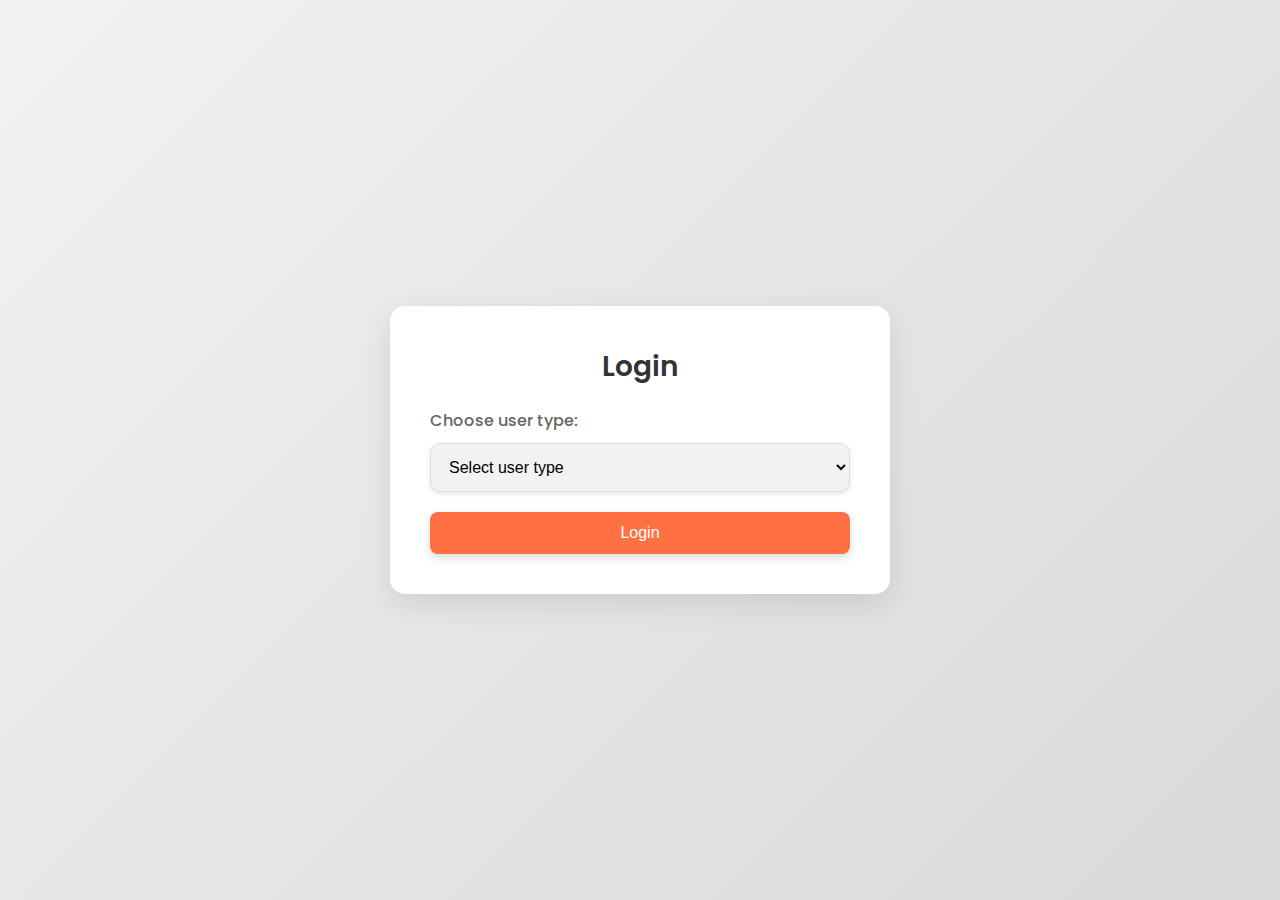
<file: templates/login.html>
<!DOCTYPE html>
<html lang="en">

<head>
    <meta charset="UTF-8">
    <meta name="viewport" content="width=device-width, initial-scale=1.0">
    <title>Login</title>
    <style>
        @import url('https://fonts.googleapis.com/css2?family=Poppins:wght@300;400;600&display=swap');

        * {
            margin: 0;
            padding: 0;
            box-sizing: border-box;
        }

        body {
            font-family: 'Poppins', sans-serif;
            background: linear-gradient(135deg, #f2f2f2, #d9d9d9);
            color: #333;
            display: flex;
            justify-content: center;
            align-items: center;
            min-height: 100vh;
        }

        .login-container {
            background-color: #fff;
            padding: 40px;
            border-radius: 15px;
            box-shadow: 0 10px 30px rgba(0, 0, 0, 0.1);
            transition: transform 0.3s ease, box-shadow 0.3s ease;
            display: flex;
            flex-direction: column;
            justify-content: space-between;
            width: 100%;
            max-width: 500px;
            text-align: center;
        }

        .login-container:hover {
            transform: translateY(-8px);
            box-shadow: 0 15px 40px rgba(0, 0, 0, 0.2);
        }

        h1 {
            font-size: 28px;
            margin-bottom: 20px;
            color: #333;
            font-weight: 600;
        }

        label {
            display: block;
            font-weight: 500;
            margin-bottom: 10px;
            color: #666;
            text-align: left;
        }

        select,
        input[type="password"] {
            width: 100%;
            padding: 14px;
            border-radius: 10px;
            border: 1px solid #ddd;
            font-size: 16px;
            background-color: #f2f2f2;
            box-shadow: 0 2px 5px rgba(0, 0, 0, 0.1);
            margin-bottom: 20px;
        }

        select:focus,
        input[type="password"]:focus {
            border-color: #ff7043;
            outline: none;
            box-shadow: 0 0 5px rgba(255, 112, 67, 0.5);
        }

        button {
            padding: 12px 18px;
            border-radius: 8px;
            font-size: 16px;
            font-weight: 500;
            border: none;
            cursor: pointer;
            background-color: #ff7043;
            color: white;
            transition: background-color 0.2s ease, transform 0.2s ease, box-shadow 0.2s ease;
            width: 100%;
            box-shadow: 0 4px 10px rgba(0, 0, 0, 0.15);
        }

        button:hover {
            transform: translateY(-2px);
            box-shadow: 0 6px 15px rgba(0, 0, 0, 0.25);
        }

        button:active {
            transform: scale(0.97);
        }

        #passwordField {
            display: none;
        }
    </style>
</head>

<body>
    <div class="login-container">
        <h1>Login</h1>
        <form action="/login" method="POST">
            <label for="user_type">Choose user type:</label>
            <select name="user_type" id="user_type" required>
                <option value="" disabled selected>Select user type</option>
                <option value="admin">Admin</option>
                <option value="normal">Normal User</option>
            </select>

            <!-- Password field, hidden by default -->
            <div id="passwordField">
                <label for="password">Admin Password:</label>
                <input type="password" name="password" id="password" placeholder="Enter admin password">
            </div>

            <button type="submit">Login</button>
        </form>
    </div>

    <script>
        // Show/hide password field based on user type selection
        document.getElementById('user_type').addEventListener('change', function () {
            if (this.value === 'admin') {
                document.getElementById('passwordField').style.display = 'block';
            } else {
                document.getElementById('passwordField').style.display = 'none';
            }
        });
    </script>
</body>

</html>
</file>
